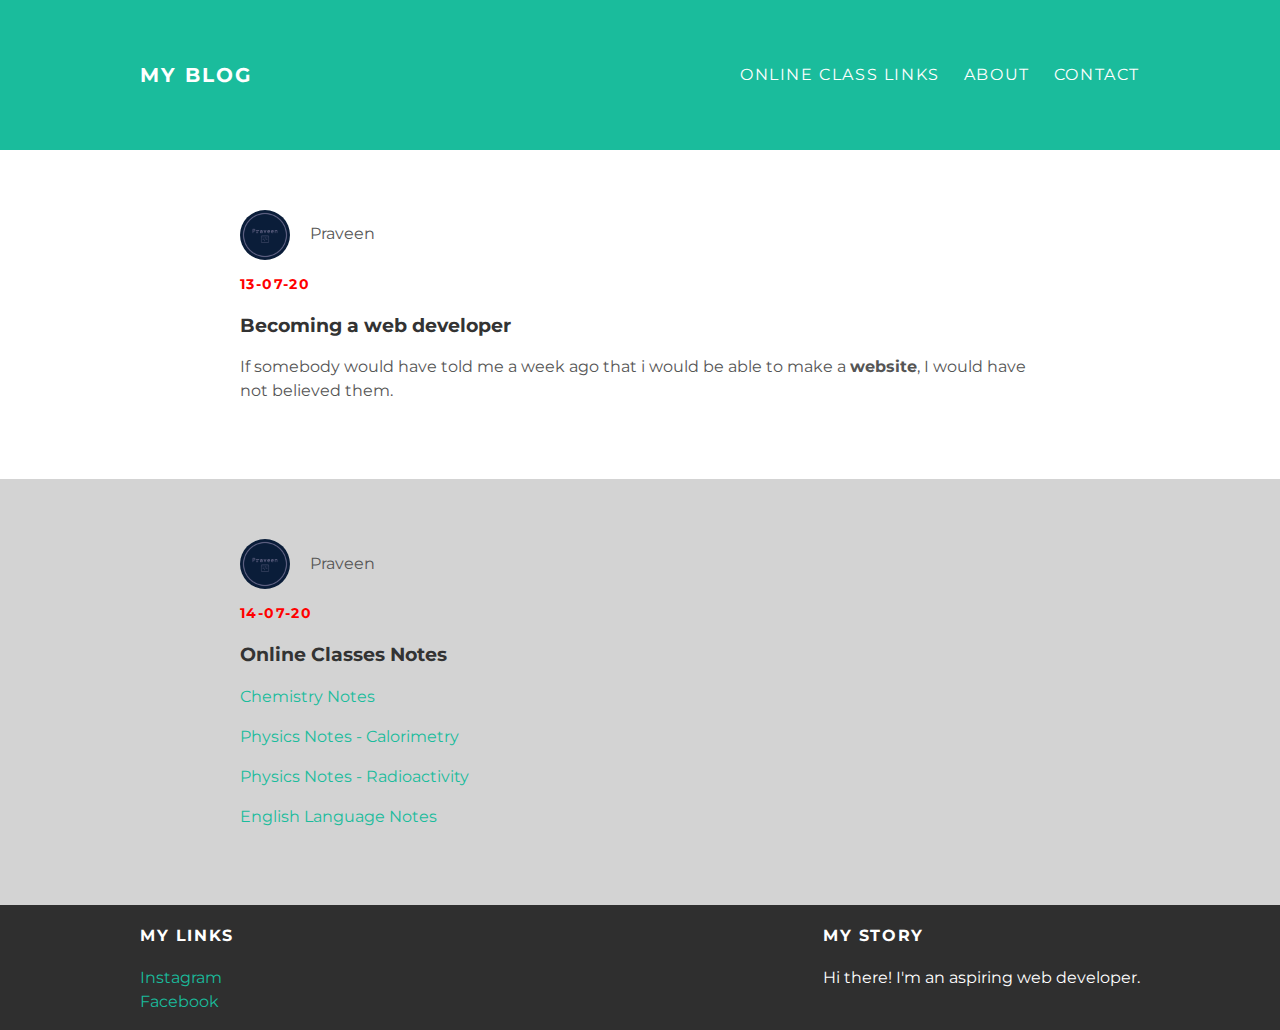
<file: index.html>
<!DOCTYPE html>
<html>
<head>
    <title>Programming</title>
    <link rel="stylesheet" type="text/css" href="index.css">
    <link rel="shortcut icon" href="favicon.png" />
</head>
<body>
<div id="header">
    <div class="container">
        <a id="header-title" href ="index.html">My Blog</a>
        <ul id="header-nav">
            <li><a href="onlineclasslinks.html">Online Class Links</a></li>
            <li><a href="about.html">About</a></li>
            <li><a href="mailto:mallidipraveenkumarreddy@gmail.com">Contact</a></li>
        </ul>
    </div>
</div>
<div id="content">
    <div class="post-container">
        <div class="post">
            <div class="post-author">
                <img src="logo.png" height="100" width="100">
                <span>Praveen</span>
            </div>
            <p class="post-date">13-07-20</p>
            <h3 class="post-title">Becoming a web developer</h3>
            <p class="post-content">
                <p>If somebody would have told me a week ago that i would be able to make a <strong>website</strong>, I would have not believed them.</p>
            </p>
        </div>
    </div>
    <div class="post-container">
        <div class="post">
            <div class="post-author">
                <img src="logo.png" height="100" width="100">
                <span>Praveen</span>
            </div>
            <p class="post-date">14-07-20</p>
            <h3 class="post-title">Online Classes Notes</h3>
            <p class="post-content">
            <p><a href="https://drive.google.com/file/d/1T6kvuIe3s5eII2vApyCb4gQGKZDLbaMB/view?usp=sharing">Chemistry Notes</a></p>
            <p><a href="https://drive.google.com/file/d/1focqhN-fjBbTZqkbfoJ0YYgsvauQtn81/view?usp=sharing">Physics Notes - Calorimetry</a></p>
            <p><a href="https://drive.google.com/file/d/13WLqQ4U3qfv8-LV7iYN0hYc8WxysRMfS/view?usp=sharing">Physics Notes - Radioactivity</a></p>
            <p><a href="https://drive.google.com/file/d/15PQNUhuP61K1MY_quMUldZif6qJ0kF1Z/view?usp=sharing">English Language Notes</a></p>
            </p>
        </div>
    </div>
</div>
<div id="footer">
    <div class="container">
        <div class="column">
            <h4>My links</h4>
            <p>
                <a href="https://instagram.com/the_untracable_hacker/">Instagram</a>
                <br>
                <a href="https://www.facebook.com/the.untracable.hacker">Facebook</a>
            </p>
        </div>
        <div class="column-story">
            <h4>My Story</h4>
            <p>Hi there! I'm an aspiring web developer.</p>
        </div>
    </div>
</div>
</body>
</html>
</file>
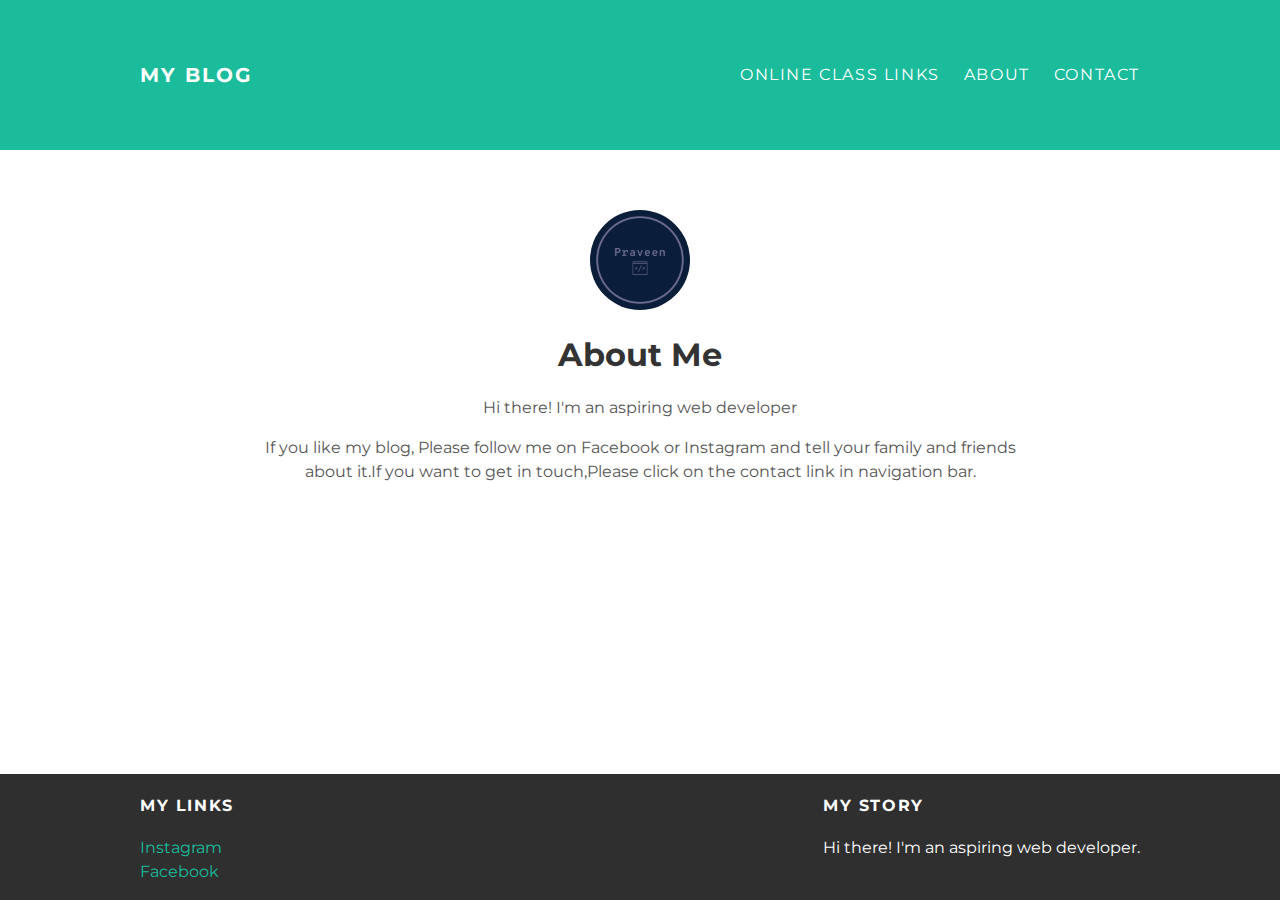
<file: about.html>
<!DOCTYPE html>
<html>
<head>
    <title>About</title>
    <link rel="stylesheet" type="text/css" href="index.css">
    <link rel="shortcut icon" href="favicon.png" />
</head>
<body>
<div id="header">
    <div class="container">
        <a id="header-title" href ="index.html">My Blog</a>
        <ul id="header-nav">
            <li><a href="onlineclasslinks.html">Online Class Links</a></li>
            <li><a href="about.html">About</a></li>
            <li><a href="mailto:mallidipraveenkumarreddy@gmail.com">Contact</a></li>
        </ul>
    </div>
</div>
<div id="content">
    <div class="container">
        <div class="about">
            <div class="about-author">
                <img src="logo.png" height="100px" width="100px">
            </div>
            <h1 class="about-title">About Me</h1>
            <div class="about-content">
                <p>Hi there! I'm an aspiring web developer</p>
                <p>If you like my blog, Please follow me on Facebook or Instagram and tell your family and friends about it.If you want to get in touch,Please click on the contact link in navigation bar.</p>
            </div>
        </div>
    </div>
</div>
<div id="footer1">
    <div class="container">
        <div class="column">
            <h4>My links</h4>
            <p>
                <a href="https://instagram.com/the_untracable_hacker/">Instagram</a>
                <br>
                <a href="https://www.facebook.com/the.untracable.hacker">Facebook</a>
            </p>
        </div>
        <div class="column-story">
            <h4>My Story</h4>
            <p>Hi there! I'm an aspiring web developer.</p>
        </div>
    </div>
</div>
</body>
</html>
</file>
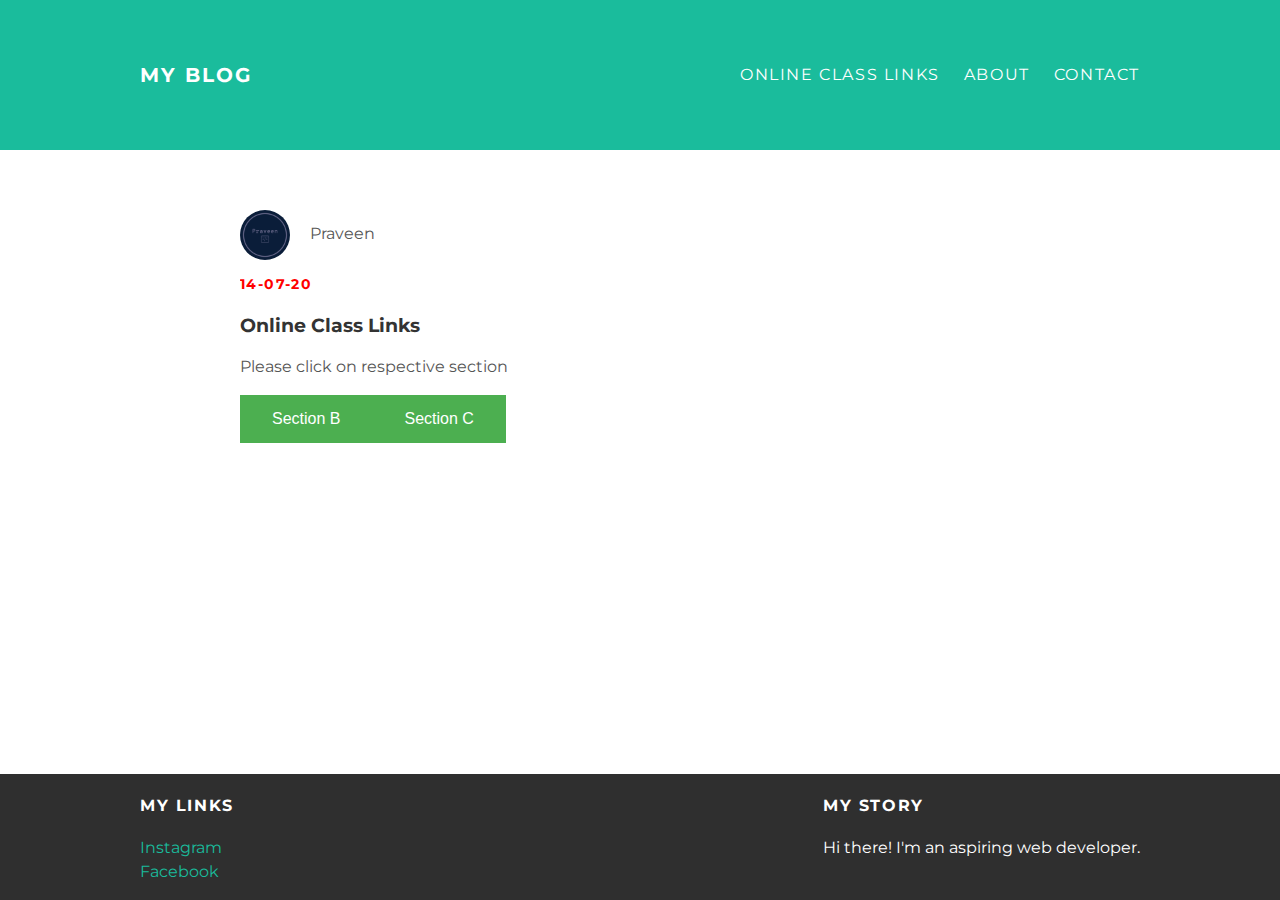
<file: onlineclasslinks.html>
<!DOCTYPE html>
<html>
<head>
    <title>Online Class Links</title>
    <link rel="stylesheet" type="text/css" href="index.css">
    <link rel="shortcut icon" href="favicon.png" />
</head>
<body>
<div id="header">
    <div class="container">
        <a id="header-title" href ="index.html">My Blog</a>
        <ul id="header-nav">
            <li><a href="onlineclasslinks.html">Online Class Links</a></li>
            <li><a href="about.html">About</a></li>
            <li><a href="mailto:mallidipraveenkumarreddy@gmail.com">Contact</a></li>
        </ul>
    </div>
</div>
<div id="content">
    <div class="post-container">
        <div class="post">
            <div class="post-author">
                <img src="logo.png" height="100" width="100">
                <span>Praveen</span>
            </div>
            <p class="post-date">14-07-20</p>
            <h3 class="post-title">Online Class Links</h3>
	    <p>Please click on respective section</p>
	    <div class="btn-group">
		<button class="button" onclick="sectionb()">Section B</button>
  		<button class="button" onclick="sectionc()">Section C</button>
	    </div>
	    <p style="clear:both"></p><br>
            <p id="post-content"></p>
        </div>
    </div>
</div>
<script>
	var d = new Date();
        var n = d.getDay();
        var subject;
    function sectionb() {
        if (n===1) {
            subject = "<p>Physics - <a href=\"https://us04web.zoom.us/j/8504958189?pwd=ZjZiK2o1c3dGOGJsN1owQ3VIbDR1UT09\">Click Here</a></p>" +
                "<p>Geography - <a href=\"https://us04web.zoom.us/j/9689783440?pwd=c2NVWVhJUWxYTGJBaGIxalZMRm5tUT09\">Click Here</a></p>" +
                "<p>Mathematics - <a href=\"https://us04web.zoom.us/j/7878275370?pwd=RzE5Q0ZhVzVUU0JxeTFhM0g4SDQ3Zz09\">Click Here</a></p>";
        }
        if (n===2) {
            subject = "<p>Computers - <a href=\"https://us04web.zoom.us/j/2569979021?pwd=RmVrazc3ZENFcVBmN3lieFpHdzljdz09\">Click Here</a></p>" +
                "<p>Commercial - <a href=\"https://us04web.zoom.us/j/5047755994?pwd=iqcSSNmZ7nlosWYO0k2ZHDWidCGVv9veJg\">Click Here</a></p>" +
                "<p>English - <a href=\"https://us04web.zoom.us/j/6129264151?pwd=SnJ2dmpCaGV5S3JpcDhtSklRdSt4Zz09\">Click Here</a></p>" +
                "<p>Mathematics - <a href=\"https://us04web.zoom.us/j/7878275370?pwd=RzE5Q0ZhVzVUU0JxeTFhM0g4SDQ3Zz09\">Click Here</a></p>";
        }
        if (n===3) {
            subject = "<p>Biology - <a href=\"https://us04web.zoom.us/j/5804213659?pwd=htgQSLuZYbgLC4cA-MWsEn-c7pBGog\">Click Here</a></p>" +
                "<p>Chemistry - <a href=\"https://us04web.zoom.us/j/6927860287?pwd=a3RSd3JxeW1udjB4T1ZGMVFDeGp6dz09\">Click Here</a></p>" +
                "<p>Mathematics - <a href=\"https://us04web.zoom.us/j/7878275370?pwd=RzE5Q0ZhVzVUU0JxeTFhM0g4SDQ3Zz09\">Click Here</a></p>";
        }
        if (n===4) {
            subject = "<p>History & Civic - <a href=\"https://us04web.zoom.us/j/8385725267?pwd=clJtTThMMTRvVUpMNm40dWRDR0N4Zz09\">Click Here</a></p>" +
                "<p>Biology - <a href=\"https://us04web.zoom.us/j/5804213659?pwd=htgQSLuZYbgLC4cA-MWsEn-c7pBGog\">Click Here</a></p>" +
                "<p>Mathematics - <a href=\"https://us04web.zoom.us/j/7878275370?pwd=RzE5Q0ZhVzVUU0JxeTFhM0g4SDQ3Zz09\">Click Here</a></p>";
        }
        if (n===5) {
            subject = "<p>Telugu - <a href=\"https://us04web.zoom.us/j/7118065634?pwd=aG1jRXFNRUQrWWhvVmdTQlJETlJrUT09\">Click Here</a></p>" +
                "<p>Chemistry - <a href=\"https://us04web.zoom.us/j/6927860287?pwd=a3RSd3JxeW1udjB4T1ZGMVFDeGp6dz09\">Click Here</a></p>" +
                "<p>Mathematics - <a href=\"https://us04web.zoom.us/j/7878275370?pwd=RzE5Q0ZhVzVUU0JxeTFhM0g4SDQ3Zz09\">Click Here</a></p>";
        }
        if (n===6) {
            subject = "<p>Chemistry - <a href=\"https://us04web.zoom.us/j/6927860287?pwd=a3RSd3JxeW1udjB4T1ZGMVFDeGp6dz09\">Click Here</a></p>" +
                "<p>Physics - <a href=\"https://us04web.zoom.us/j/8504958189?pwd=ZjZiK2o1c3dGOGJsN1owQ3VIbDR1UT09\">Click Here</a></p>" +
                "<p>Mathematics - <a href=\"https://us04web.zoom.us/j/7878275370?pwd=RzE5Q0ZhVzVUU0JxeTFhM0g4SDQ3Zz09\">Click Here</a></p>";
        }
        if (n===0) {
            subject = "<p>Physics - <a href=\"https://us04web.zoom.us/j/8504958189?pwd=ZjZiK2o1c3dGOGJsN1owQ3VIbDR1UT09\">Click Here</a></p>" +
                "<p>Chemistry - <a href=\"https://us04web.zoom.us/j/6927860287?pwd=a3RSd3JxeW1udjB4T1ZGMVFDeGp6dz09\">Click Here</a></p>" +
                "<p>Biology - <a href=\"https://us04web.zoom.us/j/5804213659?pwd=htgQSLuZYbgLC4cA-MWsEn-c7pBGog\">Click Here</a></p>" +
                "<p>Mathematics - <a href=\"https://us04web.zoom.us/j/7878275370?pwd=RzE5Q0ZhVzVUU0JxeTFhM0g4SDQ3Zz09\">Click Here</a></p>" +
                "<p>History & Civic - <a href=\"https://us04web.zoom.us/j/8385725267?pwd=clJtTThMMTRvVUpMNm40dWRDR0N4Zz09\">Click Here</a></p>" +
                "<p>Geography - <a href=\"https://us04web.zoom.us/j/9689783440?pwd=c2NVWVhJUWxYTGJBaGIxalZMRm5tUT09\">Click Here</a></p>" +
                "<p>English - <a href=\"https://us04web.zoom.us/j/6129264151?pwd=SnJ2dmpCaGV5S3JpcDhtSklRdSt4Zz09\">Click Here</a></p>" +
                "<p>Telugu - <a href=\"https://us04web.zoom.us/j/7118065634?pwd=aG1jRXFNRUQrWWhvVmdTQlJETlJrUT09\">Click Here</a></p>" +
                "<p>Computers - <a href=\"https://us04web.zoom.us/j/2569979021?pwd=RmVrazc3ZENFcVBmN3lieFpHdzljdz09\">Click Here</a></p>" +
                "<p>Commercial - <a href=\"https://us04web.zoom.us/j/5047755994?pwd=iqcSSNmZ7nlosWYO0k2ZHDWidCGVv9veJg\">Click Here</a></p>";
        }
		document.getElementById("post-content").innerHTML = subject;
	}
	function sectionc() {
        if (n===1) {
            subject = "<p>Computers - <a href=\"https://us04web.zoom.us/j/2569979021?pwd=RmVrazc3ZENFcVBmN3lieFpHdzljdz09\">Click Here</a></p>" +
                "<p>Commercial - <a href=\"https://us04web.zoom.us/j/5047755994?pwd=iqcSSNmZ7nlosWYO0k2ZHDWidCGVv9veJg\">Click Here</a></p>" +
                "<p>Physics - <a href=\"https://us04web.zoom.us/j/8504958189?pwd=ZjZiK2o1c3dGOGJsN1owQ3VIbDR1UT09\">Click Here</a></p>" +
                "<p>Mathematics - <a href=\"https://us04web.zoom.us/j/7878275370?pwd=RzE5Q0ZhVzVUU0JxeTFhM0g4SDQ3Zz09\">Click Here</a></p>";
        }
        if (n===2) {
            subject = "<p>History & Civic - <a href=\"https://us04web.zoom.us/j/8385725267?pwd=clJtTThMMTRvVUpMNm40dWRDR0N4Zz09\">Click Here</a></p>" +
                "<p>Chemistry - <a href=\"https://us04web.zoom.us/j/6927860287?pwd=a3RSd3JxeW1udjB4T1ZGMVFDeGp6dz09\">Click Here</a></p>" +
                "<p>Mathematics - <a href=\"https://us04web.zoom.us/j/7878275370?pwd=RzE5Q0ZhVzVUU0JxeTFhM0g4SDQ3Zz09\">Click Here</a></p>";
        }
        if (n===3) {
            subject = "<p>Telugu - <a href=\"https://us04web.zoom.us/j/7118065634?pwd=aG1jRXFNRUQrWWhvVmdTQlJETlJrUT09\">Click Here</a></p>" +
                "<p>Geography - <a href=\"https://us04web.zoom.us/j/9689783440?pwd=c2NVWVhJUWxYTGJBaGIxalZMRm5tUT09\">Click Here</a></p>" +
                "<p>Mathematics - <a href=\"https://us04web.zoom.us/j/7878275370?pwd=RzE5Q0ZhVzVUU0JxeTFhM0g4SDQ3Zz09\">Click Here</a></p>";
        }
        if (n===4) {
            subject = "<p>Biology - <a href=\"https://us04web.zoom.us/j/5804213659?pwd=htgQSLuZYbgLC4cA-MWsEn-c7pBGog\">Click Here</a></p>" +
                "<p>English - <a href=\"https://us04web.zoom.us/j/6129264151?pwd=SnJ2dmpCaGV5S3JpcDhtSklRdSt4Zz09\">Click Here</a></p>" +
                "<p>Mathematics - <a href=\"https://us04web.zoom.us/j/7878275370?pwd=RzE5Q0ZhVzVUU0JxeTFhM0g4SDQ3Zz09\">Click Here</a></p>";
        }
        if (n===5) {
            subject = "<p>Chemistry - <a href=\"https://us04web.zoom.us/j/6927860287?pwd=a3RSd3JxeW1udjB4T1ZGMVFDeGp6dz09\">Click Here</a></p>" +
                "<p>Biology - <a href=\"https://us04web.zoom.us/j/5804213659?pwd=htgQSLuZYbgLC4cA-MWsEn-c7pBGog\">Click Here</a></p>" +
                "<p>Mathematics - <a href=\"https://us04web.zoom.us/j/7878275370?pwd=RzE5Q0ZhVzVUU0JxeTFhM0g4SDQ3Zz09\">Click Here</a></p>";
        }
        if (n===6) {
            subject = "<p>Chemistry - <a href=\"https://us04web.zoom.us/j/6927860287?pwd=a3RSd3JxeW1udjB4T1ZGMVFDeGp6dz09\">Click Here</a></p>" +
                "<p>Physics - <a href=\"https://us04web.zoom.us/j/8504958189?pwd=ZjZiK2o1c3dGOGJsN1owQ3VIbDR1UT09\">Click Here</a></p>" +
                "<p>Mathematics - <a href=\"https://us04web.zoom.us/j/7878275370?pwd=RzE5Q0ZhVzVUU0JxeTFhM0g4SDQ3Zz09\">Click Here</a></p>";
        }
        if (n===0) {
            subject = "<p>Physics - <a href=\"https://us04web.zoom.us/j/8504958189?pwd=ZjZiK2o1c3dGOGJsN1owQ3VIbDR1UT09\">Click Here</a></p>" +
                "<p>Chemistry - <a href=\"https://us04web.zoom.us/j/6927860287?pwd=a3RSd3JxeW1udjB4T1ZGMVFDeGp6dz09\">Click Here</a></p>" +
                "<p>Biology - <a href=\"https://us04web.zoom.us/j/5804213659?pwd=htgQSLuZYbgLC4cA-MWsEn-c7pBGog\">Click Here</a></p>" +
                "<p>Mathematics - <a href=\"https://us04web.zoom.us/j/7878275370?pwd=RzE5Q0ZhVzVUU0JxeTFhM0g4SDQ3Zz09\">Click Here</a></p>" +
                "<p>History & Civic - <a href=\"https://us04web.zoom.us/j/8385725267?pwd=clJtTThMMTRvVUpMNm40dWRDR0N4Zz09\">Click Here</a></p>" +
                "<p>Geography - <a href=\"https://us04web.zoom.us/j/9689783440?pwd=c2NVWVhJUWxYTGJBaGIxalZMRm5tUT09\">Click Here</a></p>" +
                "<p>English - <a href=\"https://us04web.zoom.us/j/6129264151?pwd=SnJ2dmpCaGV5S3JpcDhtSklRdSt4Zz09\">Click Here</a></p>" +
                "<p>Telugu - <a href=\"https://us04web.zoom.us/j/7118065634?pwd=aG1jRXFNRUQrWWhvVmdTQlJETlJrUT09\">Click Here</a></p>" +
                "<p>Computers - <a href=\"https://us04web.zoom.us/j/2569979021?pwd=RmVrazc3ZENFcVBmN3lieFpHdzljdz09\">Click Here</a></p>" +
                "<p>Commercial - <a href=\"https://us04web.zoom.us/j/5047755994?pwd=iqcSSNmZ7nlosWYO0k2ZHDWidCGVv9veJg\">Click Here</a></p>";
        }
        	document.getElementById("post-content").innerHTML = subject;
    	}
</script>
<div id="footer1">
    <div class="container">
        <div class="column">
            <h4>My links</h4>
            <p>
                <a href="https://instagram.com/the_untracable_hacker/">Instagram</a>
                <br>
                <a href="https://www.facebook.com/the.untracable.hacker">Facebook</a>
            </p>
        </div>
        <div class="column-story">
            <h4>My Story</h4>
            <p>Hi there! I'm an aspiring web developer.</p>
        </div>
    </div>
</div>
</body>
</html>
</file>
<file: index.css>
@import url(http://fonts.googleapis.com/css?family=Montserrat:400,700);
body {
    color: #555;
    margin: 0;
    font-family: 'Montserrat',sans-serif;
}
#header {
    background-color: #1abc9c;
    height: 150px;
    line-height: 150px;
}
#header a {
    color: white;
    text-decoration: none;
    text-transform: uppercase;
    letter-spacing: 0.1em;
}
#header a:hover {
    color: #222;
}
#header-title {
    display: block;
    float: left;
    font-size: 20px;
    font-weight: bold;
}
#header-nav {
    display: block;
    float: right;
    margin-top: 0;
}
#header-nav li {
    display: inline;
    padding-left: 20px;
}
.container {
    max-width: 1000px;
    margin: 0 auto;
}
#footer {
    position: relative;
    bottom: 0;
    width: 100%;
    background-color: #2f2f2f;
    color: white;
}
#footer1 {
    position: fixed;
    bottom: 0;
    width: 100%;
    background-color: #2f2f2f;
    color: white;
}
#footer1 h4 {
    color: white;
    text-transform: uppercase;
    letter-spacing: 0.1em;
}
#footer1 p {
    color: white;
}
.column {
    min-width: 300px;
    display: inline-block;
    vertical-align: top;
}
#footer h4 {
    color: white;
    text-transform: uppercase;
    letter-spacing: 0.1em;
}
#footer p {
    color: white;
}
a {
    color: #1abc9c;
    text-decoration: none;
}
a:hover {
    color: #F6A623;
}
.post {
    max-width: 800px;
    margin: 0 auto;
    padding: 60px 0;
}
.post-author img {
    width: 50px;
    height: 50px;
    vertical-align: middle;
}
.post-author span {
    margin-left: 16px;
}
.post-date {
    color: #FF0000;
    font-size: 14px;
    font-weight: bold;
    text-transform: uppercase;
    letter-spacing: 0.1em;
}
h1,h2,h3,h4 {
    color: #333;
}
p {
    line-height: 1.5;
}
.post {
    max-width: 800px;
    margin: 0 auto;
    padding: 60px 0;
}
.about {
    text-align: center;
    max-width: 800px;
    margin: 0 auto;
    padding: 60px 0;
}
.post-author img,.about-author img {
    border-radius: 50%;
}
.post-container:nth-child(even) {
    background-color: #D3D3D3;
}
.column-story {
    float: right;
}
.btn-group .button {
  background-color: #4CAF50; /* Green */
  border: none;
  color: white;
  padding: 15px 32px;
  text-align: center;
  text-decoration: none;
  display: inline-block;
  font-size: 16px;
  cursor: pointer;
  float: left;
}

.btn-group .button:hover {
  background-color: #3e8e41;
}
</file>
